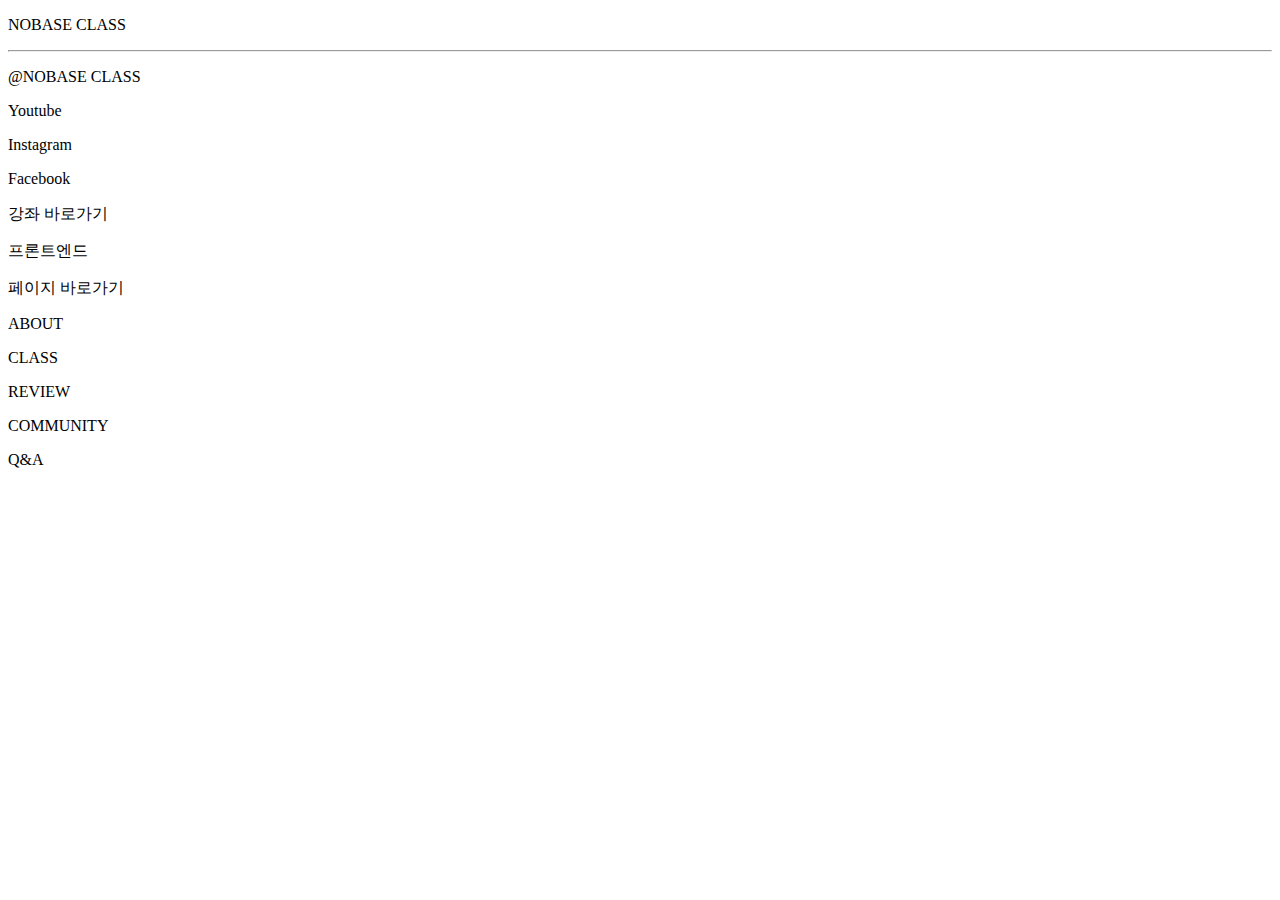
<file: doc/design/footer_.html>
<!DOCTYPE html>
<html lang="ko">
<head>
    <meta charset="UTF-8">
    <meta name="viewport" content="width=device-width, initial-scale=1.0">
    <link rel="stylesheet" href="./css/footer.css">
    <title>Footer</title>
</head>
<body>
    <div class="footer">
        <p>NOBASE CLASS</p>
        <hr>
        <div class="footer-flex">
            <div class="footer-menu footer-left">
                <p>@NOBASE CLASS</p>
                <p>Youtube</p>
                <p>Instagram</p>
                <p>Facebook</p>
            </div>
            <div class="footer-right">
                <div class="footer-menu go-class">
                    <p>강좌 바로가기</p>
                    <p>프론트엔드</p>
                </div>
                <div class="footer-menu go-class">
                    <p>페이지 바로가기</p>
                    <p>ABOUT</p>
                    <p>CLASS</p>
                    <p>REVIEW</p>
                    <p>COMMUNITY</p>
                    <p>Q&A</p>
                </div>
            </div>
        </div>
    </div>
</body>
</html>
</file>
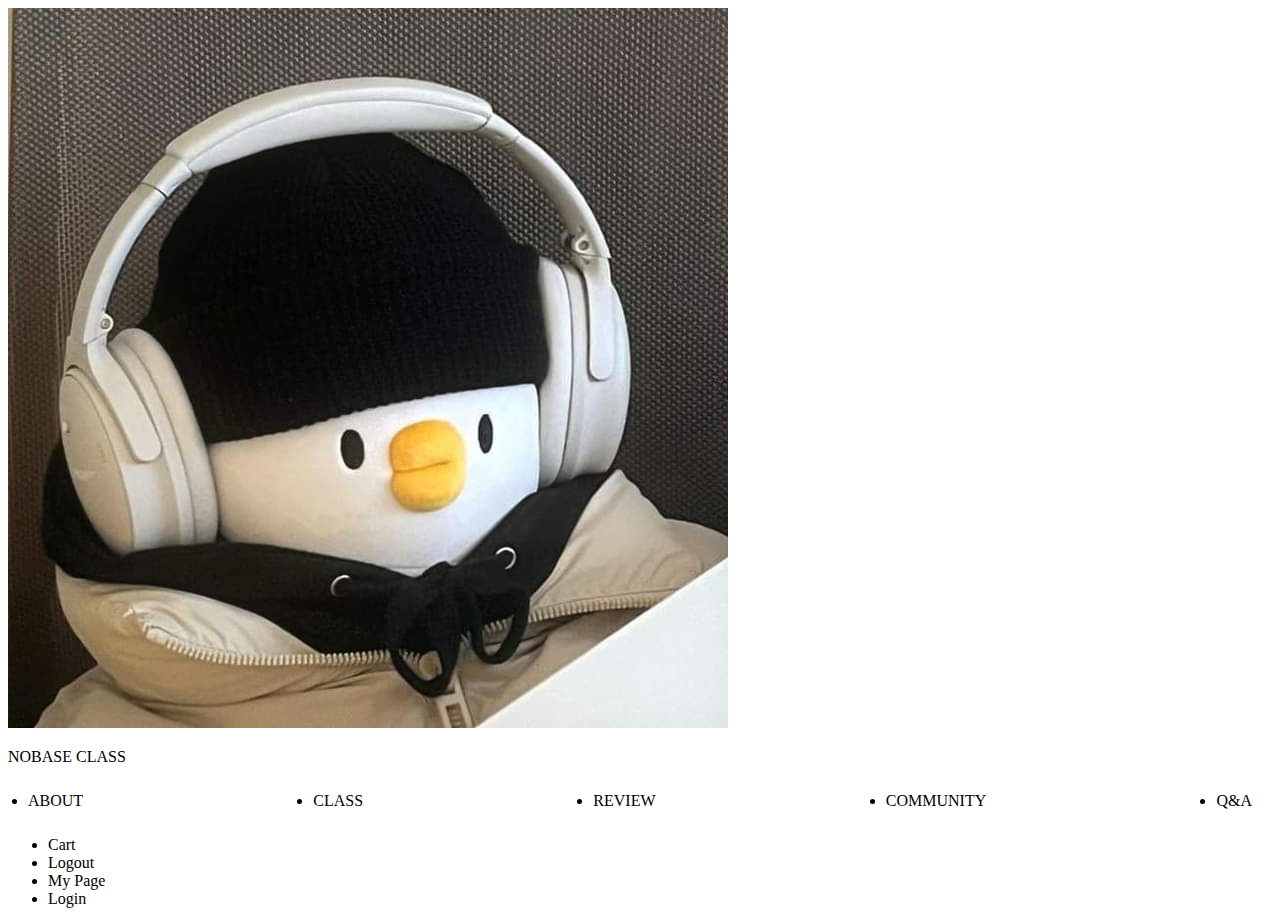
<file: doc/design/header_.html>
<!DOCTYPE html>
<html lang="ko">
<head>
    <meta charset="UTF-8">
    <meta name="viewport" content="width=device-width, initial-scale=1.0">
    <link rel="stylesheet" href="./css/header.css">
    <title>Header</title>
</head>
<body>
    <div class="header">
        <div class="header-logo">
            <img src="./img/penguin_headphone.jpg" alt="">
            <p>NOBASE CLASS</p>
        </div>
        <div>
            <ul class="header-menu">
                <li>ABOUT</li>
                <li>CLASS</li>
                <li>REVIEW</li>
                <li>COMMUNITY</li>
                <li>Q&A</li>
            </ul>
        </div>
        <div>
            <ul class="header-user">
                <li>Cart</li>
                <li>Logout</li>
                <li>My Page</li>
                <li>Login</li>
                <!-- <li class="user-profile">
                    <img src="./img/penguin_headphone.jpg" alt="">
                    <p>My</p>
                </li> -->
            </ul>
        </div>
    </div>
</body>
</html>
</file>
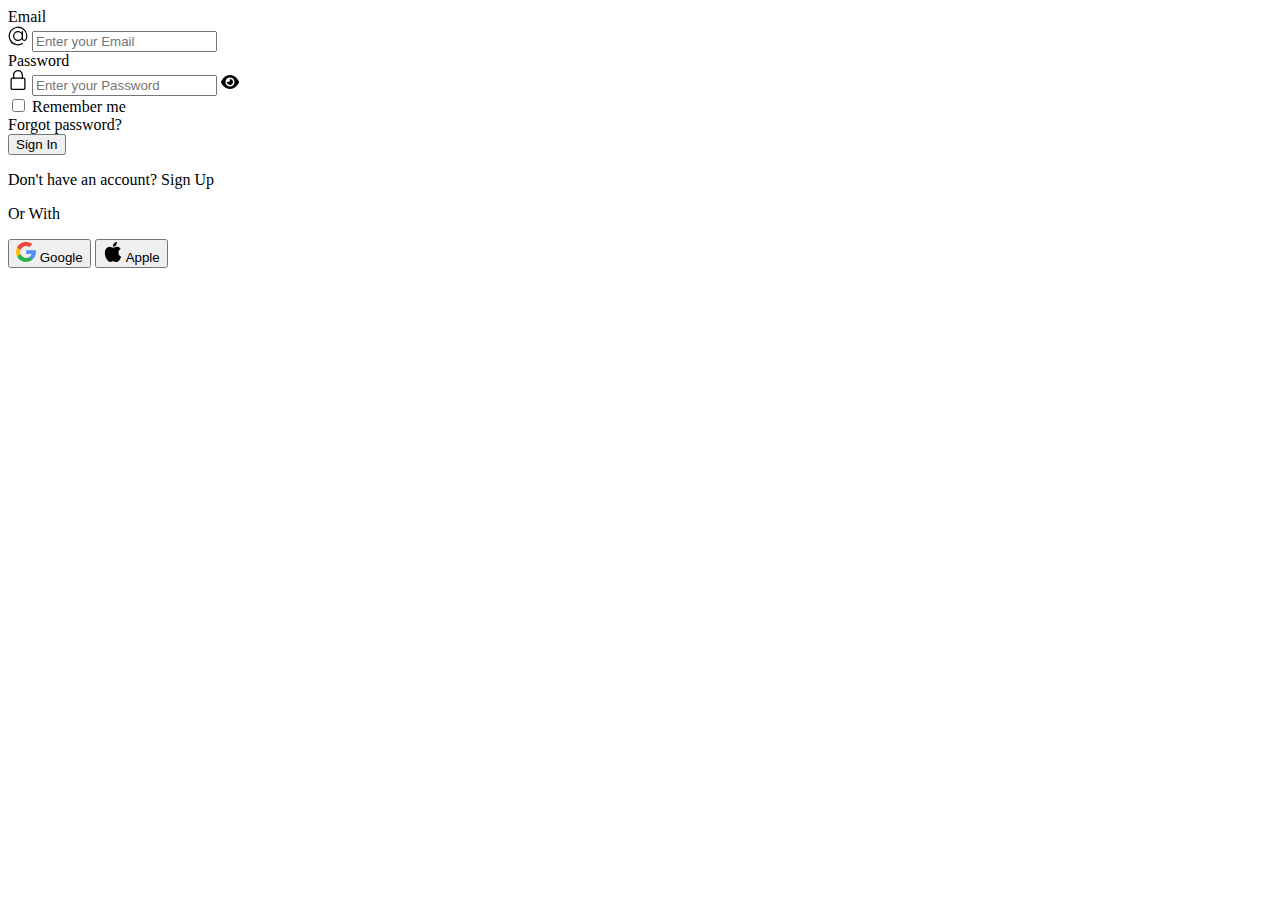
<file: doc/design/Login.html>
<!DOCTYPE html>
<html lang="ko">
<head>
    <meta charset="UTF-8">
    <meta name="viewport" content="width=device-width, initial-scale=1.0">
    <link rel="stylesheet" href="./css/Login.css">
    <title>Login</title>
</head>
<body>
    <form class="form">
        <div class="flex-column">
            <label>Email </label>
        </div>
        <div class="inputForm">
            <svg height="20" viewBox="0 0 32 32" width="20" xmlns="http://www.w3.org/2000/svg">
                <g id="Layer_3" data-name="Layer 3">
                    <path d="m30.853 13.87a15 15 0 0 0 -29.729 4.082 15.1 15.1 0 0 0 12.876 12.918 15.6 15.6 0 0 0 2.016.13 14.85 14.85 0 0 0 7.715-2.145 1 1 0 1 0 -1.031-1.711 13.007 13.007 0 1 1 5.458-6.529 2.149 2.149 0 0 1 -4.158-.759v-10.856a1 1 0 0 0 -2 0v1.726a8 8 0 1 0 .2 10.325 4.135 4.135 0 0 0 7.83.274 15.2 15.2 0 0 0 .823-7.455zm-14.853 8.13a6 6 0 1 1 6-6 6.006 6.006 0 0 1 -6 6z"></path>
                </g>
            </svg>
            <input type="text" class="input" placeholder="Enter your Email">
        </div>
            
        <div class="flex-column">
            <label>Password </label>
        </div>
        <div class="inputForm">
            <svg height="20" viewBox="-64 0 512 512" width="20" xmlns="http://www.w3.org/2000/svg">
                <path d="m336 512h-288c-26.453125 0-48-21.523438-48-48v-224c0-26.476562 21.546875-48 48-48h288c26.453125 0 48 21.523438 48 48v224c0 26.476562-21.546875 48-48 48zm-288-288c-8.8125 0-16 7.167969-16 16v224c0 8.832031 7.1875 16 16 16h288c8.8125 0 16-7.167969 16-16v-224c0-8.832031-7.1875-16-16-16zm0 0"></path>
                <path d="m304 224c-8.832031 0-16-7.167969-16-16v-80c0-52.929688-43.070312-96-96-96s-96 43.070312-96 96v80c0 8.832031-7.167969 16-16 16s-16-7.167969-16-16v-80c0-70.59375 57.40625-128 128-128s128 57.40625 128 128v80c0 8.832031-7.167969 16-16 16zm0 0"></path>
            </svg>        
            <input type="password" class="input" placeholder="Enter your Password">
            <svg viewBox="0 0 576 512" height="1em" xmlns="http://www.w3.org/2000/svg">
                <path d="M288 32c-80.8 0-145.5 36.8-192.6 80.6C48.6 156 17.3 208 2.5 243.7c-3.3 7.9-3.3 16.7 0 24.6C17.3 304 48.6 356 95.4 399.4C142.5 443.2 207.2 480 288 480s145.5-36.8 192.6-80.6c46.8-43.5 78.1-95.4 93-131.1c3.3-7.9 3.3-16.7 0-24.6c-14.9-35.7-46.2-87.7-93-131.1C433.5 68.8 368.8 32 288 32zM144 256a144 144 0 1 1 288 0 144 144 0 1 1 -288 0zm144-64c0 35.3-28.7 64-64 64c-7.1 0-13.9-1.2-20.3-3.3c-5.5-1.8-11.9 1.6-11.7 7.4c.3 6.9 1.3 13.8 3.2 20.7c13.7 51.2 66.4 81.6 117.6 67.9s81.6-66.4 67.9-117.6c-11.1-41.5-47.8-69.4-88.6-71.1c-5.8-.2-9.2 6.1-7.4 11.7c2.1 6.4 3.3 13.2 3.3 20.3z"></path>
            </svg>
        </div>
        
        <div class="flex-row">
            <div>
                <input type="checkbox">
                <label>Remember me </label>
            </div>
            <span class="span">Forgot password?</span>
        </div>
        <button class="button-submit">Sign In</button>
        <p class="p">Don't have an account? <span class="span">Sign Up</span></p>
        <p class="p line">Or With</p>
    
        <div class="flex-row">
            <button class="btn google">
                <svg version="1.1" width="20" id="Layer_1" xmlns="http://www.w3.org/2000/svg" xmlns:xlink="http://www.w3.org/1999/xlink" x="0px" y="0px" viewBox="0 0 512 512" style="enable-background:new 0 0 512 512;" xml:space="preserve">
                    <path style="fill:#FBBB00;" d="M113.47,309.408L95.648,375.94l-65.139,1.378C11.042,341.211,0,299.9,0,256
                        c0-42.451,10.324-82.483,28.624-117.732h0.014l57.992,10.632l25.404,57.644c-5.317,15.501-8.215,32.141-8.215,49.456
                        C103.821,274.792,107.225,292.797,113.47,309.408z"></path>
                    <path style="fill:#518EF8;" d="M507.527,208.176C510.467,223.662,512,239.655,512,256c0,18.328-1.927,36.206-5.598,53.451
                        c-12.462,58.683-45.025,109.925-90.134,146.187l-0.014-0.014l-73.044-3.727l-10.338-64.535
                        c29.932-17.554,53.324-45.025,65.646-77.911h-136.89V208.176h138.887L507.527,208.176L507.527,208.176z"></path>
                    <path style="fill:#28B446;" d="M416.253,455.624l0.014,0.014C372.396,490.901,316.666,512,256,512
                        c-97.491,0-182.252-54.491-225.491-134.681l82.961-67.91c21.619,57.698,77.278,98.771,142.53,98.771
                        c28.047,0,54.323-7.582,76.87-20.818L416.253,455.624z"></path>
                    <path style="fill:#F14336;" d="M419.404,58.936l-82.933,67.896c-23.335-14.586-50.919-23.012-80.471-23.012
                        c-66.729,0-123.429,42.957-143.965,102.724l-83.397-68.276h-0.014C71.23,56.123,157.06,0,256,0
                        C318.115,0,375.068,22.126,419.404,58.936z"></path>
                    
                </svg>
                Google 
            </button>
            <button class="btn apple">
                <svg version="1.1" height="20" width="20" id="Capa_1" xmlns="http://www.w3.org/2000/svg" xmlns:xlink="http://www.w3.org/1999/xlink" x="0px" y="0px" viewBox="0 0 22.773 22.773" style="enable-background:new 0 0 22.773 22.773;" xml:space="preserve">
                    <g>
                        <g>
                            <path d="M15.769,0c0.053,0,0.106,0,0.162,0c0.13,1.606-0.483,2.806-1.228,3.675c-0.731,0.863-1.732,1.7-3.351,1.573 c-0.108-1.583,0.506-2.694,1.25-3.561C13.292,0.879,14.557,0.16,15.769,0z"></path> <path d="M20.67,16.716c0,0.016,0,0.03,0,0.045c-0.455,1.378-1.104,2.559-1.896,3.655c-0.723,0.995-1.609,2.334-3.191,2.334 c-1.367,0-2.275-0.879-3.676-0.903c-1.482-0.024-2.297,0.735-3.652,0.926c-0.155,0-0.31,0-0.462,0 c-0.995-0.144-1.798-0.932-2.383-1.642c-1.725-2.098-3.058-4.808-3.306-8.276c0-0.34,0-0.679,0-1.019 c0.105-2.482,1.311-4.5,2.914-5.478c0.846-0.52,2.009-0.963,3.304-0.765c0.555,0.086,1.122,0.276,1.619,0.464 c0.471,0.181,1.06,0.502,1.618,0.485c0.378-0.011,0.754-0.208,1.135-0.347c1.116-0.403,2.21-0.865,3.652-0.648 c1.733,0.262,2.963,1.032,3.723,2.22c-1.466,0.933-2.625,2.339-2.427,4.74C17.818,14.688,19.086,15.964,20.67,16.716z"></path>
                            </g>
                            </g>
                        </svg>
                Apple 
            </button>
        </div>
    </form>
</body>
</html>
</file>
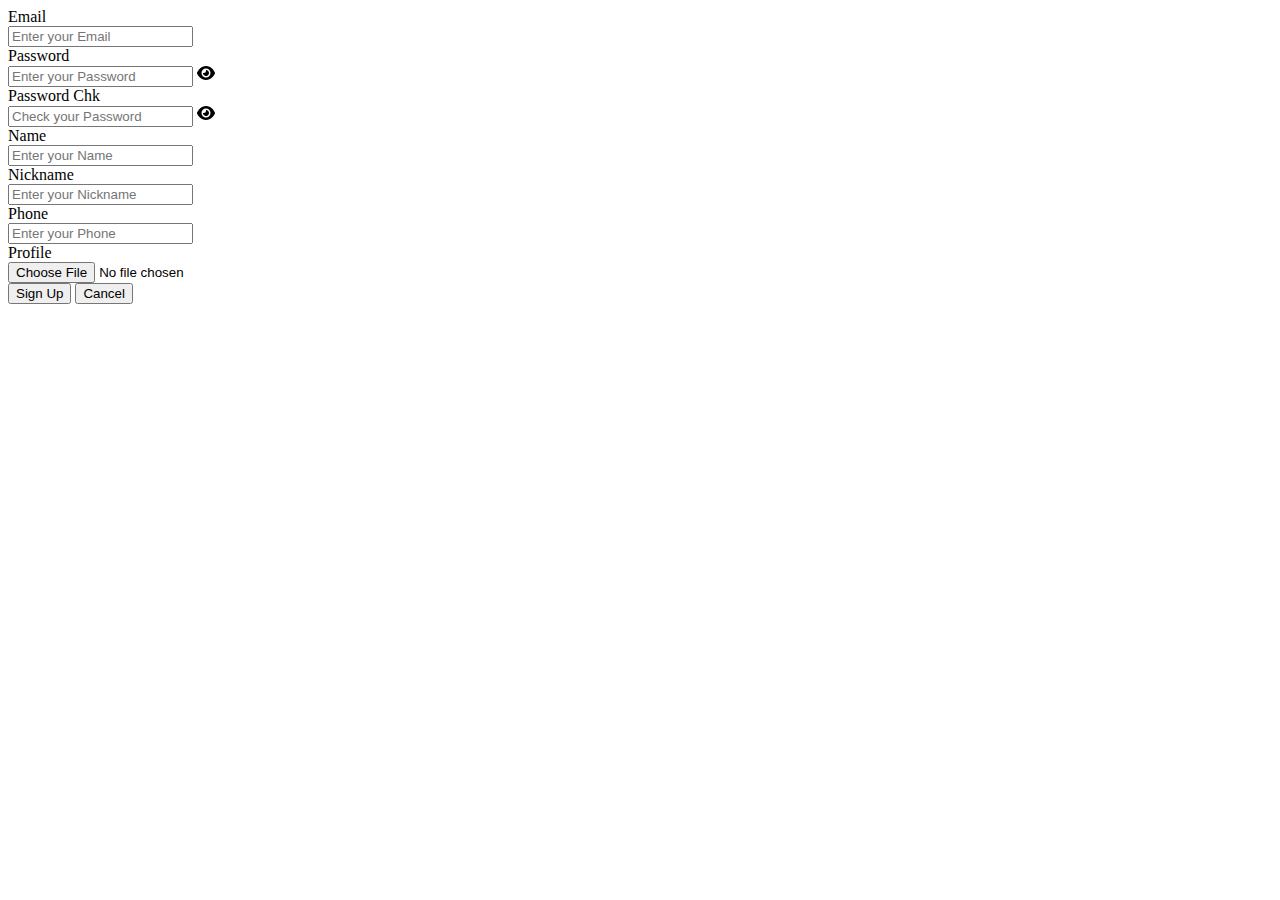
<file: doc/design/Register_.html>
<!DOCTYPE html>
<html lang="ko">
<head>
    <meta charset="UTF-8">
    <meta name="viewport" content="width=device-width, initial-scale=1.0">
    <link rel="stylesheet" href="./css/Register.css">
    <title>Register</title>
</head>
<body>
    <form class="form">
        <div class="flex-column">
            <label>Email </label>
        </div>
        <div class="inputForm">
            <input type="text" class="input" placeholder="Enter your Email">
        </div>
            
        <div class="flex-column">
            <label>Password </label>
        </div>
        <div class="inputForm">
            <input type="password" class="input" placeholder="Enter your Password">
            <svg viewBox="0 0 576 512" height="1em" xmlns="http://www.w3.org/2000/svg">
                <path d="M288 32c-80.8 0-145.5 36.8-192.6 80.6C48.6 156 17.3 208 2.5 243.7c-3.3 7.9-3.3 16.7 0 24.6C17.3 304 48.6 356 95.4 399.4C142.5 443.2 207.2 480 288 480s145.5-36.8 192.6-80.6c46.8-43.5 78.1-95.4 93-131.1c3.3-7.9 3.3-16.7 0-24.6c-14.9-35.7-46.2-87.7-93-131.1C433.5 68.8 368.8 32 288 32zM144 256a144 144 0 1 1 288 0 144 144 0 1 1 -288 0zm144-64c0 35.3-28.7 64-64 64c-7.1 0-13.9-1.2-20.3-3.3c-5.5-1.8-11.9 1.6-11.7 7.4c.3 6.9 1.3 13.8 3.2 20.7c13.7 51.2 66.4 81.6 117.6 67.9s81.6-66.4 67.9-117.6c-11.1-41.5-47.8-69.4-88.6-71.1c-5.8-.2-9.2 6.1-7.4 11.7c2.1 6.4 3.3 13.2 3.3 20.3z"></path>
            </svg>
        </div>

        <div class="flex-column">
            <label>Password Chk</label>
        </div>
        <div class="inputForm">
            <input type="password" class="input" placeholder="Check your Password">
            <svg viewBox="0 0 576 512" height="1em" xmlns="http://www.w3.org/2000/svg">
                <path d="M288 32c-80.8 0-145.5 36.8-192.6 80.6C48.6 156 17.3 208 2.5 243.7c-3.3 7.9-3.3 16.7 0 24.6C17.3 304 48.6 356 95.4 399.4C142.5 443.2 207.2 480 288 480s145.5-36.8 192.6-80.6c46.8-43.5 78.1-95.4 93-131.1c3.3-7.9 3.3-16.7 0-24.6c-14.9-35.7-46.2-87.7-93-131.1C433.5 68.8 368.8 32 288 32zM144 256a144 144 0 1 1 288 0 144 144 0 1 1 -288 0zm144-64c0 35.3-28.7 64-64 64c-7.1 0-13.9-1.2-20.3-3.3c-5.5-1.8-11.9 1.6-11.7 7.4c.3 6.9 1.3 13.8 3.2 20.7c13.7 51.2 66.4 81.6 117.6 67.9s81.6-66.4 67.9-117.6c-11.1-41.5-47.8-69.4-88.6-71.1c-5.8-.2-9.2 6.1-7.4 11.7c2.1 6.4 3.3 13.2 3.3 20.3z"></path>
            </svg>
        </div>

        <div class="flex-column">
            <label>Name </label>
        </div>
        <div class="inputForm">
            <input type="text" class="input" placeholder="Enter your Name">
        </div>

        <div class="flex-column">
            <label>Nickname </label>
        </div>
        <div class="inputForm">
            <input type="text" class="input" placeholder="Enter your Nickname">
        </div>

        <div class="flex-column">
            <label>Phone </label>
        </div>
        <div class="inputForm">
            <input type="tel" class="input" placeholder="Enter your Phone" minlength="11" maxlength="11">
        </div>

        <div class="flex-column">
            <label>Profile </label>
        </div>
        <div class="inputForm">
            <input type="file">
            <!-- 파일 미리보기 추가 -->
        </div>

        <button class="button-submit">Sign Up</button>
        <button class="btn-cancel">Cancel</button>
    </form>
</body>
</html>
</file>
<file: doc/design/css/footer.css>
footer {
    background-color: #E3E9C7;
    height: 50px;
    line-height: 45px;
}

footer p {
    color: #44463B;
    margin: 0 auto;
    width: 17%;
}
</file>
<file: doc/design/css/header.css>
/* header */
header {
    background-color: #E3E9C7;
}

.header-menu {
    padding: 10px 20px;
    display: flex;
    justify-content: space-between;
}

/* 드롭다운 */
.dropbtn {
    /* background-color: #3498DB; */
    background-color: transparent;
    color: #44463B;
    padding: 16px;
    font-size: 16px;
    border: none;
    cursor: pointer;
    font-weight: 600;
}

/* .dropbtn:hover, .dropbtn:focus {
    background-color: #2980B9;
} */

.dropdown {
    position: relative;
    display: inline-block;
}

.dropdown-content {
    display: none;
    position: absolute;
    background-color: #f1f1f1;
    min-width: 160px;
    overflow: auto;
    box-shadow: 0px 8px 16px 0px rgba(0,0,0,0.2);
    z-index: 1;
}

.dropdown-content a {
    color: black;
    padding: 12px 16px;
    text-decoration: none;
    display: block;
}

.dropdown a:hover {
    background-color: #ddd;
}

.show {
    display: block;
}

/* 로고 */
.logo {
    display: flex;
    align-items: center;
    gap: 20px;
}

.logo img {
    border-radius: 50%;
    width: 50px;
    height: 50px;
}

.logo :last-child {
    font-size: 25px;
    font-weight: 600;
}

/* 로그인 버튼 */
.btn-login {
    width: 50px;
    height: 50px;
    border-radius: 50%;
    background-color: #fff;
    color: #44463B;
    font-weight: 600;
}
</file>
<file: doc/design/css/Login.css>
.login-form {
    max-width: 500px;
    margin: 0 auto;
    padding: 40px 60px;
    box-shadow: 0px 8px 16px 0px rgba(0,0,0,0.2);
    border-radius: 20px;
}

.login-form h1 {
    color: #44463B;
    margin-bottom: 50px;
}

/* input */
.input-box {
    color: #44463B;
    display: flex;
    flex-direction: column;
    gap: 10px;
    margin-top: 20px;
}

.input-box p {
    font-size: 20px;
}

.input-box input {
    border: 1px solid #9da18a;
    width: 100%;
    height: 35px;
    border-radius: 50px;
}

/* 비밀번호 찾기 */
.find-password {
    display: flex;
    justify-content: flex-end;
    margin: 15px 0;
}

.find-password a {
    color: #2D79F3;
    font-weight: 600;
}

.find-password a:hover {
    transform: translateY(-2px); 
}

/* 로그인 */
.sign-in {
    background-color: #E3E9C7;
    width: 100%;
    height: 45px;
    border-radius: 50px;
    font-size: 16px;
    font-weight: 600;
    margin: 20px 0;
    color: #44463B;
}

.sign-in:hover {
    box-shadow: 0px 2px 10px 0px rgba(0,0,0,0.2);
    transform: translateY(-1px);
}

/* 회원가입 */
.sign-up {
    display: flex;
    gap: 20px;
    width: 80%;
    margin: 0 auto;
}

.sign-up button {
    background-color: transparent;
    font-size: 16px;
    font-weight: 600;
}

.sign-up button:hover {
    transform: translateY(-2px);
}

.sign-up a {
    color: #2D79F3;
}
</file>
<file: doc/design/css/Register.css>
.login-form {
    max-width: 500px;
    margin: 0 auto;
    padding: 40px 60px;
    box-shadow: 0px 8px 16px 0px rgba(0,0,0,0.2);
    border-radius: 20px;
}

.login-form h1 {
    color: #44463B;
    margin-bottom: 50px;
}


/* input */
.input-box {
    color: #44463B;
    display: flex;
    flex-direction: column;
    gap: 10px;
    margin-top: 20px;
}

.input-box p {
    font-size: 20px;
}

.input-box input {
    border: 1px solid #9da18a;
    width: 100%;
    height: 35px;
    border-radius: 50px;
}

/* profile input */
.input-profile input {
    border: none;
    padding: 0;
    border-radius: 0;
    font-size: 13px;
}

/* 중복 체크 */
.duplication-chk {
    display: flex;
    gap: 10px;
}

.duplication-chk button {
    width: 90px;
    height: 35px;
    line-height: 35px;
    background-color: #E3E9C7;
    border-radius: 50px;
    color: #44463B;
    /* font-weight: 600; */
}

.duplication-chk button:hover {
    box-shadow: 0px 2px 10px 0px rgba(0,0,0,0.2);
    transform: translateY(-1px);
}

/* 회원가입 */
.sign-up {
    background-color: #E3E9C7;
    width: 100%;
    height: 45px;
    border-radius: 50px;
    font-size: 16px;
    /* font-weight: 600; */
    margin: 45px 0 15px 0;
    color: #44463B;
}

.sign-up:hover {
    box-shadow: 0px 2px 10px 0px rgba(0,0,0,0.2);
    transform: translateY(-1px);
}

/* cancel */
.cancel {
    display: flex;
    justify-content: center;
    gap: 20px;
}

.cancel button {
    background-color: transparent;
    font-size: 16px;
    /* font-weight: 600; */
}

.cancel button:hover {
    transform: translateY(-2px);
}

.cancel a {
    color: #969A87;
}
</file>
